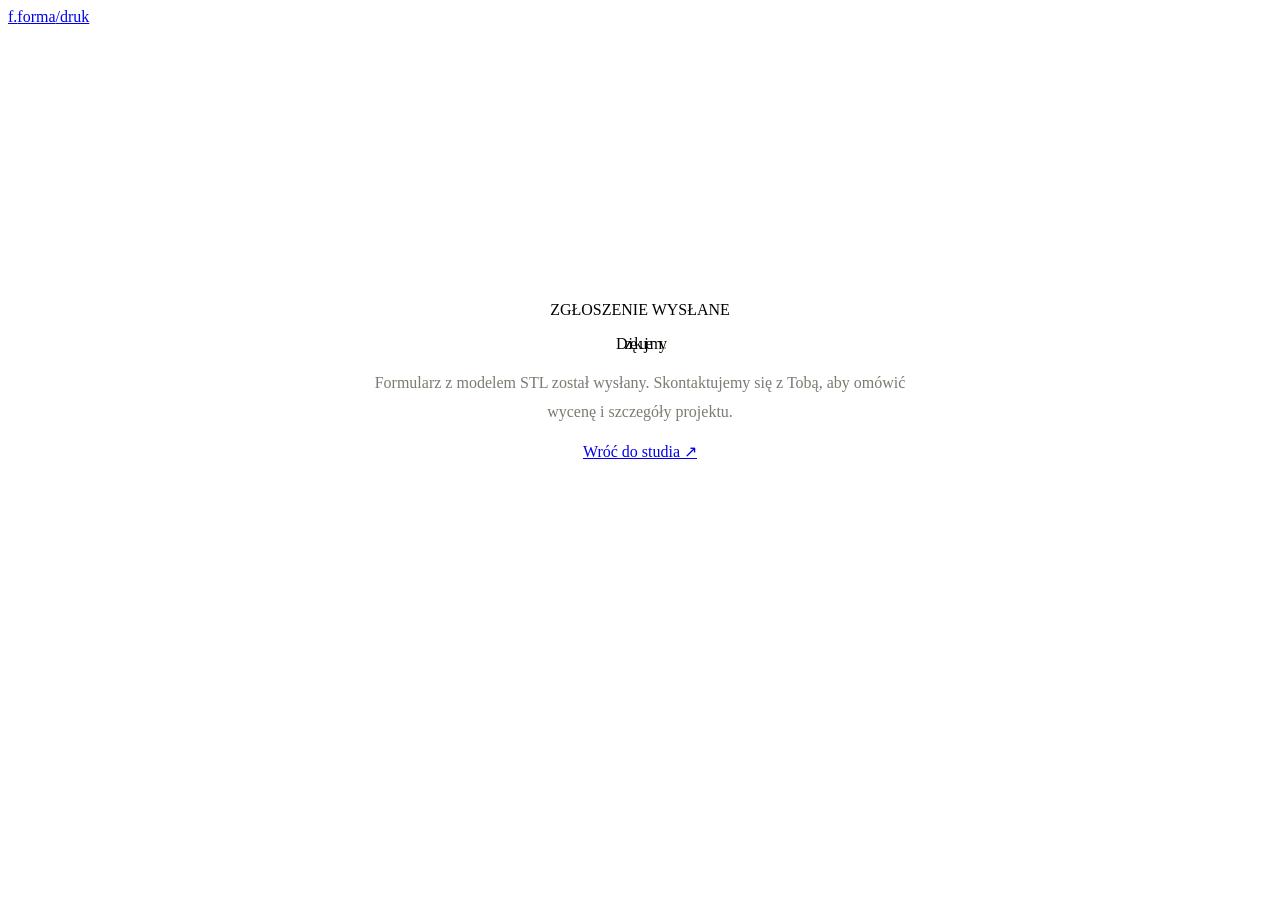
<file: dziekujemy.html>
<!doctype html>
<html lang="pl">
<head><meta charset="utf-8"><meta name="viewport" content="width=device-width,initial-scale=1"><meta name="theme-color" content="#f4f4ef"><title>Dziękujemy — forma/druk</title><link rel="stylesheet" href="./styles.css"></head>
<body><header class="topbar"><a class="brand" href="/"><span class="brand-icon">f.</span><span>forma<span class="brand-dot">/</span>druk</span></a></header><main style="min-height:70vh;display:grid;place-items:center;padding:32px"><section style="max-width:550px;text-align:center"><p class="eyebrow" style="justify-content:center">ZGŁOSZENIE WYSŁANE</p><h1 style="font:600 clamp(42px,8vw,64px)/1 var(--display);letter-spacing:-3px">Dziękujemy<span style="color:#8bbd4c">.</span></h1><p style="color:#777d71;line-height:1.8">Formularz z modelem STL został wysłany. Skontaktujemy się z Tobą, aby omówić wycenę i szczegóły projektu.</p><a class="button button-dark" href="/">Wróć do studia <span>↗</span></a></section></main></body>
</html>
</file>
<file: styles.css>
/* Gotowe projekty na dole edytora */
.projects-strip{max-width:1280px;margin:20px auto 0;padding:20px;border:1px solid rgba(255,255,255,.09);border-radius:14px;background:rgba(16,20,32,.72);backdrop-filter:blur(10px);box-shadow:0 20px 42px rgba(7,11,17,.2)}
.projects-strip-heading{display:flex;align-items:end;justify-content:space-between;gap:15px;margin-bottom:14px}
.projects-strip-heading .eyebrow{margin:0 0 7px;font-size:9px}
.projects-strip-heading h3{margin:0;color:#edf7ff;font:600 19px var(--display);letter-spacing:-.5px}
.projects-strip-heading>span{color:rgba(214,223,238,.68);font-size:10px}
.project-cards{display:grid;grid-template-columns:repeat(4,minmax(0,1fr));gap:10px}
.project-card{min-width:0;display:grid;grid-template-columns:46px minmax(0,1fr) auto;align-items:center;gap:11px;padding:10px;text-align:left;border:1px solid rgba(255,255,255,.09);border-radius:10px;background:rgba(255,255,255,.025);color:#f5f7f6;cursor:pointer;transition:transform .18s,border-color .18s,background .18s}
.project-card:hover{transform:translateY(-2px);border-color:rgba(184,243,107,.42)}
.project-card.active{border-color:rgba(184,243,107,.58);background:linear-gradient(135deg,rgba(184,243,107,.12),rgba(93,230,255,.07));box-shadow:inset 0 0 0 1px rgba(184,243,107,.08)}
.project-visual{width:46px;height:46px;display:grid;place-items:center;border:1px solid rgba(255,255,255,.08);border-radius:8px;background:rgba(255,255,255,.04);font:500 27px var(--display)}
.visual-keychain{color:#b8f36b}.visual-house{color:#ff7ec7}.visual-planter{color:#8df0c6}.visual-coaster{color:#5de6ff}
.project-card>span:nth-child(2){min-width:0;display:grid;gap:4px}.project-card b{overflow:hidden;text-overflow:ellipsis;white-space:nowrap;font-size:11px}.project-card small{overflow:hidden;color:rgba(214,223,238,.68);text-overflow:ellipsis;white-space:nowrap;font-size:9px}.project-arrow{color:#b8f36b;font-size:12px}
.selection-help{margin:0;color:rgba(214,223,238,.7);font-size:10px;line-height:1.6}
.control-label input:disabled,.color-controls input:disabled{opacity:.42;cursor:not-allowed}
@media(max-width:900px){.project-cards{grid-template-columns:repeat(2,minmax(0,1fr))}}
@media(max-width:700px){.projects-strip{padding:15px}.projects-strip-heading{align-items:flex-start;flex-direction:column}.project-cards{grid-template-columns:1fr 1fr}.project-card{grid-template-columns:38px minmax(0,1fr) auto;gap:8px;padding:8px}.project-visual{width:38px;height:38px}.project-card b{font-size:10px}.project-card small{font-size:8px}}
</file>
